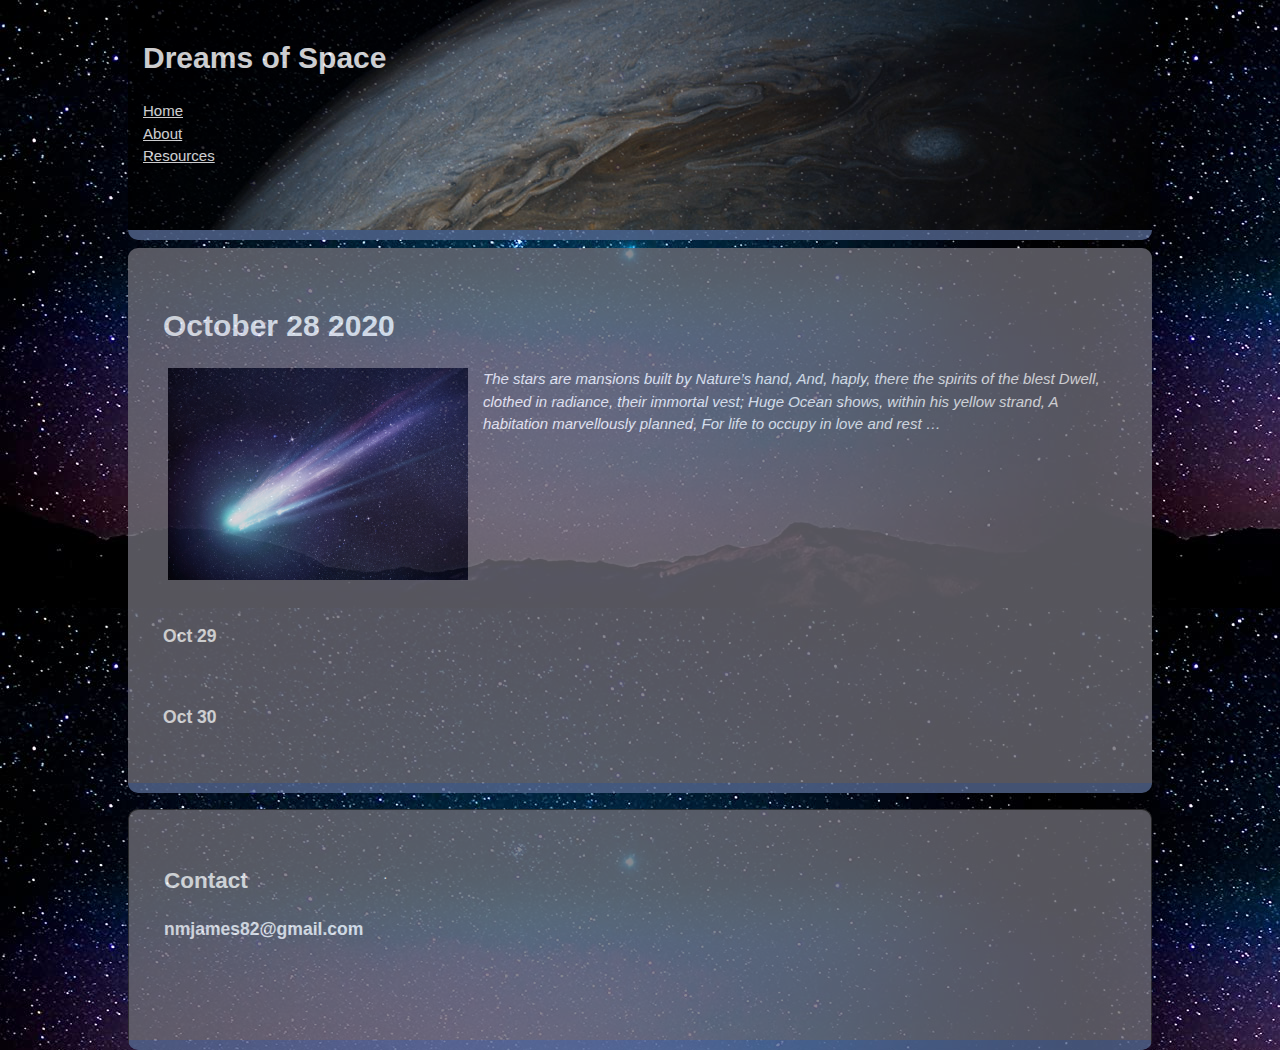
<file: index.html>
<!DOCTYPE html>
<html lang="en" dir="ltr">
  <head>
    <meta charset="utf-8">
    <meta name="veiwport" content="width=device-width">
    <meta name="description" content="Project">
    <meta name="key words" content="webdesign">
    <meta name="author" content="Nicholas James">
    <link rel="stylesheet" href="./css/styles.css">
    <title>Dreams of Space</title>
  </head>

<body>
  <div class="wrapper">
            <div class="box header">
              <h1>Dreams of Space</h1>

                  <div class="nestednav">
                    <div><a href="index.html">Home</a></div>
                    <div><a href="about.html">About</a></div>
                    <div><a href="resources.html">Resources</a></div>
                </div>
            </div>

    <div class="box main">


    <div class="container-1">
          <div class="box-1">
            <h1>October 28 2020</h1>
              <img id="comet" src="./img/comets.jpg" alt="comets" width=300px>
                  <p><i>The stars are mansions built by Nature’s hand,
                    And, haply, there the spirits of the blest
                    Dwell, clothed in radiance, their immortal vest;
                    Huge Ocean shows, within his yellow strand,
                    A habitation marvellously planned,
                    For life to occupy in love and rest …</i></p>
                </div>

          <div class="box-2">
              <h3>Oct 29</h3>
                  <p></p>
          </div>

          <div class="box-3">
              <h3>Oct 30</h3>
                  <h3></h3>
          </div>

      </div>
    </div>

    <div class="box footer">
              <div class="nested">
                <div></div>
              </div>
              <div class="container-2">


                    <div class="box-4">
                        <h2><b>Contact</b></h2>
                          <h3>nmjames82@gmail.com</h3>
                    </div>

                    <div class="box-5">
                        <h3></h3>
                            <p>.</p>
                    </div>

                    <div class="box-6">
                        <h3></h3>
                            <h3></h3>
                    </div>

                    </div>
    </div>
  </div>
</body>
</html>
</file>
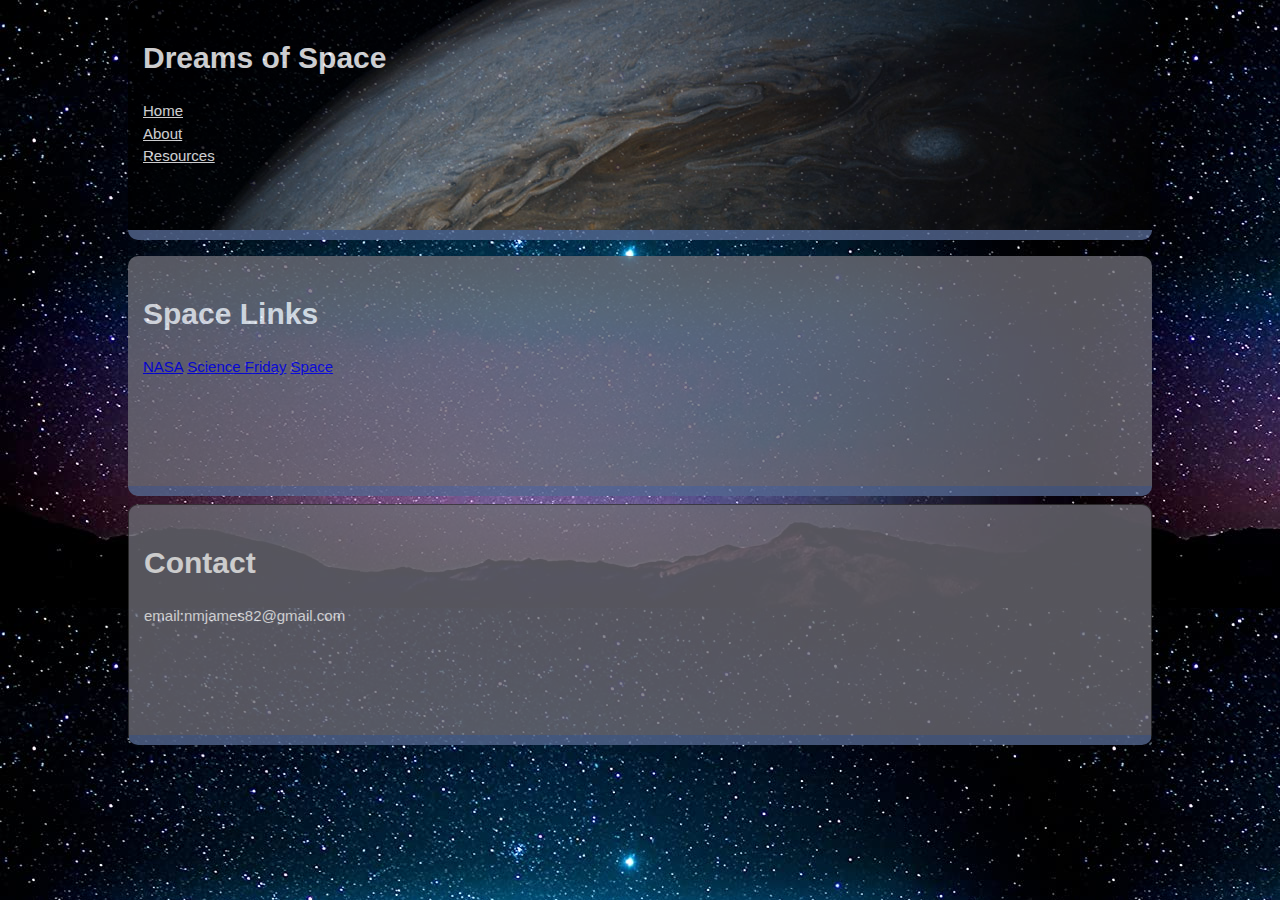
<file: resources.html>
<!DOCTYPE html>
<html lang="en" dir="ltr">
  <head>
    <meta charset="utf-8">
    <meta name="veiwport" content="width=device-width">
    <meta name="description" content="Project">
    <meta name="key words" content="webdesign">
    <meta name="author" content="Nicholas James">
    <link rel="stylesheet" href="./css/resourcesstyles.css">
    <title>Dreams of Space</title>
  </head>

<body>
  <div class="wrapper">
            <div class="box header">
              <h1>Dreams of Space</h1>

                  <div class="nestednav">
                    <div><a href="index.html">Home</a></div>
                    <div><a href="about.html">About</a></div>
                    <div><a href="resources.html">Resources</a></div>
                </div>
            </div>

    <div class="box aside">
            <h1>Space Links</h1>
                  <a href="www.nasa.gov">NASA</a>
                  <a href="www.sciencefriday.com">Science Friday</a>
                  <a href="www.space.com">Space</a>
    </div>

    <div class="box footer">
            <h1>Contact</h1>
              <div class="nested">
                <div>email:nmjames82@gmail.com</div>
    </div>
    </div>
  </div>
</body>
</html>
</file>
<file: css/styles.css>
body{
  background-image: url(../img/stars.jpg);
  width:80%;
  margin:auto;
}

@media (min-width:400px) {
              .wrapper{
                  display:grid;
                  grid-template-columns:repeat(3 1fr);
                  grid-template-rows:minmax(50px, auto);
                  grid-gap: .5em;
                  justify-content:center;
                }
            .wrapper>div{
                      background-color:#6C6B74;
                      padding:1em;
                      border-radius: 10px;
                      font: 15px/1.5  Helvetica, sans-serif;
                      color:white;
                      min-height: 200px;
                      border-bottom: 10px solid #54678F;
                      opacity: .8;
                    }
            .container-1, .container-2{
                        padding:10px;
                        display:flex;
                        border-radius: 5%
                      }
              .container-1{
                        flex-direction: column;
                        }

              .header{
                    grid-column:1/8;
                    grid-row:1/2;
                    background-image: url(../img/jupiter.jpg);
                  }

              .main{
                    grid-column:1/8;
                    grid-row:2/20;
                    overflow:auto;
                  }

              .footer{
                    grid-column:1/8;
                    grid-row:21;
                    border:1px solid #333;
                    grid-row:
                  }

}

@media ( max-width:399px) {
            .wrapper{
              display:grid;
              grid-template-columns:repeat(3 1fr);
              grid-template-rows:minmax(50px, auto);
              grid-gap: .5em;
              justify-content:center;
            }
            .wrapper>div{
              background-color:#6C6B74;
              padding:1em;
              border-radius: 10px;
              font: 15px/1.5  Helvetica, sans-serif;
              color:white;
              min-height: 200px;
              border-bottom: 10px solid #54678F;
              opacity: .8;
            }
            .container-1, .container-2{
                padding:10px;
                display:flex;
                border-radius: 5%
              }
              .container-1{
                flex-direction: column;
              }
              .header{
                    grid-column:1/8;
                    grid-row:1/2;
                    background-image: url(../img/jupiter.jpg);
                  }

              .main{
                    grid-column:1/8;
                    grid-row:2/20;
                    overflow:auto;
                  }

              .footer{
                    grid-column:1/8;
                    grid-row:22;
                    border:1px solid #333;
                  }
}


.container-1 div, .container-2 div{
        padding:10px;
      }

.box-1{
        flex:1;
        order:1;
      }
.box-2{
  flex:1;
  order:2;

}
.box-3{
  flex:1;
  order:3;
}

.nestednav a{
  color: white;
}


#comet{
      float:left;
      margin-right:15px;
      margin-left:5px;
      margin-bottom: 5px;
    }
</file>
<file: css/resourcesstyles.css>
body{
  background-image: url(../img/stars.jpg);
  width:80%;
  margin:auto;
}

.wrapper{
  display:grid;
  grid-template-columns:repeat(3 1fr);
  grid-template-rows:minmax(100px, auto);
  grid-gap: .5em;
}

.nestednav a{
  color: white;
}

.wrapper>div{
  background-color:#6C6B74;
  padding:1em;
  border-radius: 10px;
  font: 15px/1.5  Helvetica, sans-serif;
  color:white;
  min-height: 200px;
  border-bottom: 10px solid #54678F;
  opacity: .8;
}


.header{
      grid-column:1/8;
      grid-row:1/2;
      background-image: url(../img/jupiter.jpg);
    }

    .aside{
      grid-column:1/8;
      grid-row:3;
      justify-content: space-between;
    }

    .footer{
      grid-column:1/8;
      grid-row:4;
      border:1px solid #333;
    }

    #comet{
      float:left;
      margin-right:5px;
      margin-bottom: 5px;
    }
</file>
